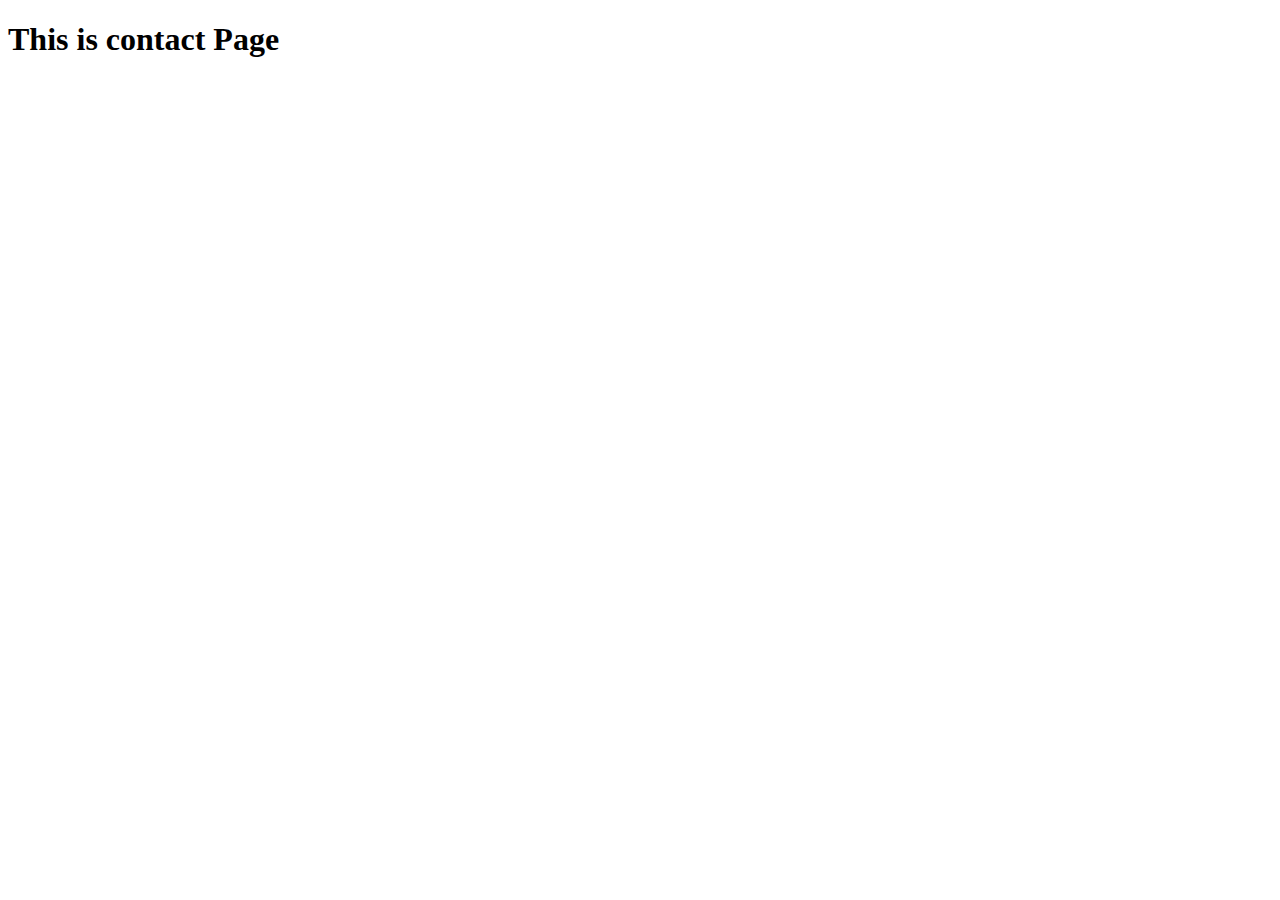
<file: contact.html>
<!doctype html>
<html>
  <head>
    <meta charset="UTF-8" />
    <meta name="viewport" content="width=device-width, initial-scale=1.0" />
    <title>Contact</title>
  </head>
  <body>
    <h1>This is contact Page</h1>
  </body>
</html>
</file>
